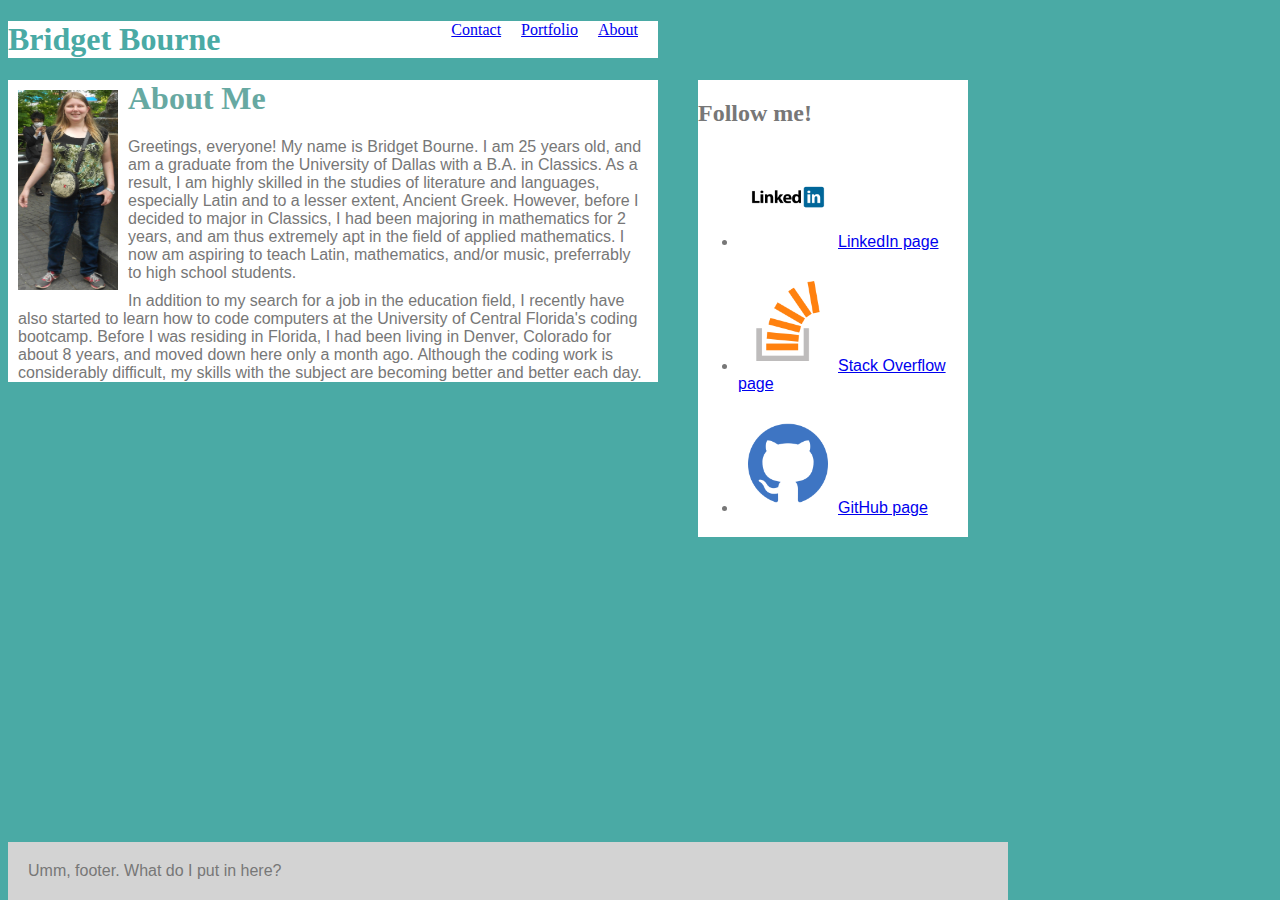
<file: Basic-Portfolio-Media-Query-Edition/index.html>
<!DOCTYPE html>
<html lang = "us-en">
	<head><meta charset="UTF-8">

	<title>About Me</title>
<!--Do not forget to add links to your CSS sheets! Also, language specifity might help.-->
	<link rel = "stylesheet" type = "text/css" href="css/style.css">
<!--See instructors during office hours. I cannot get these html pages to link up with CSS sheet. Mention how you've checked GitHub demos and outside online sources, you have verified your html, and that you've corrected your link tab 3 times with no visible changes to web pages. Apparently the path is not the issue, as hovering over the class names has shown a link to the CSS sheet.-->
<!--Link seems to have resolved itself for now. Do not delete previous comment in case this happens again-->
		</head>
	<body>
	<!--Links need to float right of your name block-->
	<!--Notice that your name block has unusual text box size and padding unlike remaining boxes-->
	<div class = "name"><a class = "float" href = "index.html">About</a><a class = "float" href = "portfolio.html">Portfolio</a><a class = "float" href = "contact.html">Contact</a>
	
		<h1>Bridget Bourne</h1></div>		
	<!--This shows your social media pages You probably also want the social network images to be links-->
		<div class = "network"><h2>Follow me!</h2>
		<ul><li><a href = "https://www.linkedin.com/in/bridget-bourne-693a94106/"><img src = "images/Linkedin-contact.png" alt = "LinkedIn icon" height = "80px", width = "80px">LinkedIn page</a></li>
		<li><a href = "http://stackoverflow.com/users/7973455/bridget-bourne"><img src = "images/Stackoverflow-contact.png" alt = "Stack Overflow icon" height = "80px", width = "80px">Stack Overflow page</a></li>
		<li><a href = "https://github.com/BooBooChan"><img src = "images/Github-contact.png" alt = "GitHub icon" height = "80px", width = "80px">GitHub page</a></li></ul></div>
		<div class = "main-body">
		<img id = "profile" src = "images/profile-picture.jpg" alt = "Myself in a cute green shirt!" height = "170px" width = "100px">
		<h1 class = "page">About Me</h1>
<!--Here's where you talk about yourself-->
		<p>Greetings, everyone! My name is Bridget Bourne. I am 25 years old, and am a graduate from the University of Dallas with a B.A. in Classics. As a result, I am highly skilled in the studies of literature and languages, especially Latin and to a lesser extent, Ancient Greek. However, before I decided to major in Classics, I had been majoring in mathematics for 2 years, and am thus extremely apt in the field of applied mathematics. I now am aspiring to teach Latin, mathematics, and/or music, preferrably to high school students.</p>
		<p>In addition to my search for a job in the education field, I recently have also started to learn how to code computers at the University of Central Florida's coding bootcamp. Before I was residing in Florida, I had been living in Denver, Colorado for about 8 years, and moved down here only a month ago. Although the coding work is considerably difficult, my skills with the subject are becoming better and better each day.</p></div>

		
		
<!--This is your copyright notice on bottom of page. Do you need a copyright notice?-->
		<p class = "copyright">Umm, footer. What do I put in here?</p>
	</body>
</html>
</file>
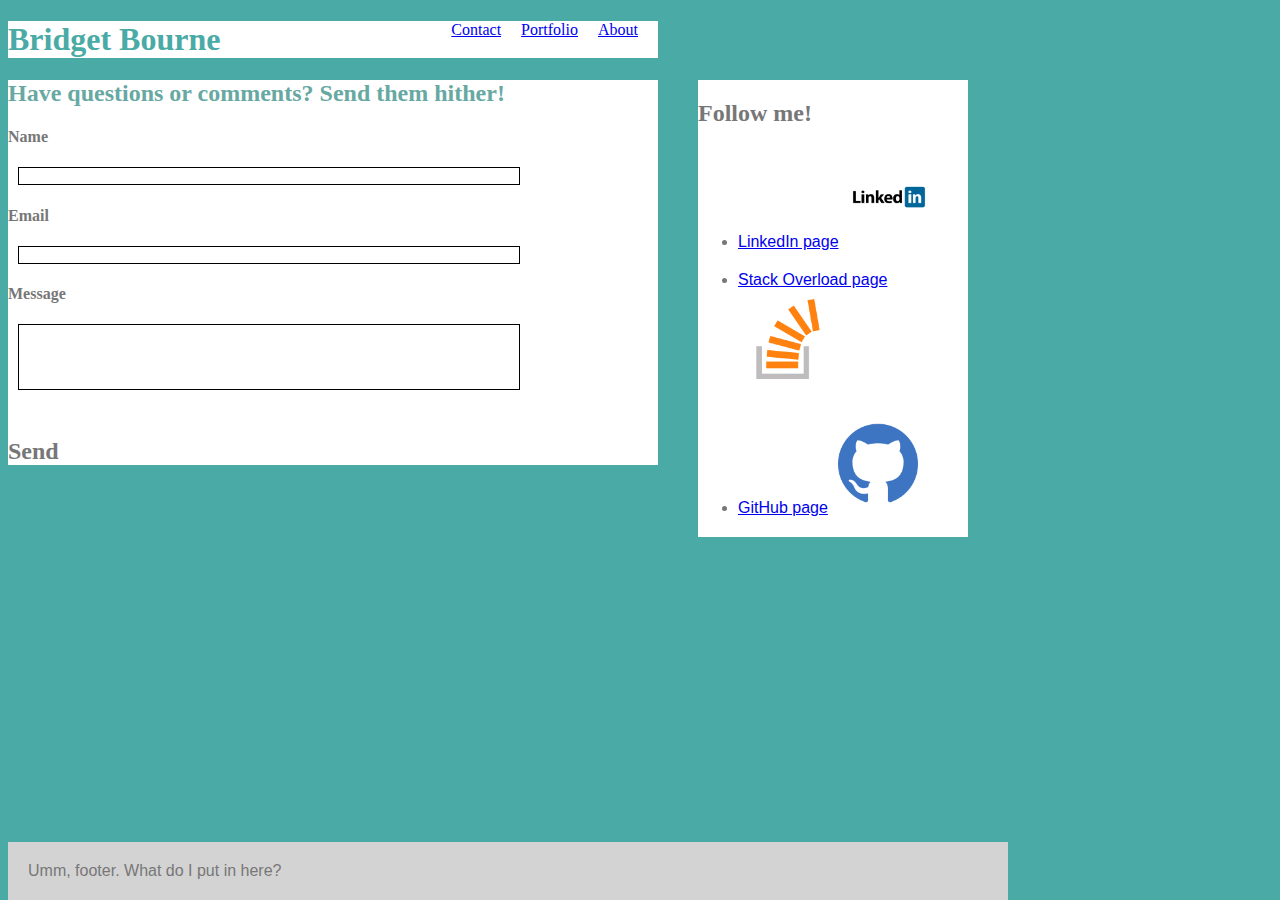
<file: Basic-Portfolio-Media-Query-Edition/contact.html>
<!DOCTYPE html>
<html lang = "us-en">
	<head>
		<meta charset = "UTF-8">
		<title>Contact Page</title>	
<!--Do not forget to add links to CSS sheets! Also, language specifity might help.-->
		<link rel = "stylesheet" type = "text/css" href="css/style.css">
	</head>
	<body>
	<!--Links to your pages-->
		<div  class = "name"><a class = "float" href = "index.html">About</a> <a class = "float" href = "portfolio.html">Portfolio</a><a class = "float" href = "contact.html">Contact</a>
<!--Your name-->		
		<h1>Bridget Bourne</h1></div>
<!--Your social media pages-->
		<div class = "network"><h2>Follow me!</h2>
		<ul><li><a href = "https://www.linkedin.com/in/bridget-bourne-693a94106/">LinkedIn page<img src = "images/Linkedin-contact.png" alt = "LinkedIn icon" height = "80px" width = "80px"></a></li>
		<li><a href = "http://stackoverflow.com/users/7973455/bridget-bourne">Stack Overload page<img src = "images/Stackoverflow-contact.png" alt = "Stack Overflow icon" height = "80px" width = "80px"></a></li>
		<li><a href = "https://github.com/BooBooChan">GitHub page<img src = "images/Github-contact.png" alt = "GitHub icon" height = "80px" width = "80px"></a></li></ul></div>
<!--Name of page-->
		<div class = "main-body"><h2 class = "page">Have questions or comments? Send them hither!</h2>
<!--Information entries-->
		<h4>Name</h4>
		<p class = "contact"></p>
		<h4>Email</h4>
		<p class = "contact"></p>
		<h4>Message</h4>
		<p id = "message"></p>
<!--You'll probably want to tweak the position of this last <h4> tag-->
		<h4 id = "send">Send</h4></div>

<!--Your copyright information-->
		<p class = "copyright">Umm, footer. What do I put in here?</p>
	</body>
</html>
</file>
<file: Basic-Portfolio-Media-Query-Edition/css/style.css>
body{color: #777777; background-color:#4aaaa5; font-family:Helvetica; width:960px;}
img{margin:10px; border:___; border-color:___;}

/*Social Link Options Label*/
h2{font-family:Times;}
/*The contact entry labels*/
h4{font-family:serif;}
/*The main content*/
div{background-color:___; width:650px;}
/*The Social network links*/
li{margin-bottom:20px;}
p{margin:10px;}
/*The website name*/
.name{color:#4aaaa5; background-color:#ffffff; font-family:Times, serif; padding:___; margin:0;}
/*The navigation links*/
.float{margin-right:20px; border:___; float:right;}
/*The page title*/
.page{color: #67a9a2; font-family:serif;}
/*The border for the main body (excluding network sidebar)*/
.main-body{border-color:#dddddd; background-color:#ffffff;}
/*So, are margins part of the "background" CSS property? Is that why I only get more white space by adding a margin around my elements?
/*Selection of portfolio links*/
.entry{background-color:lightgrey; position:relative; left:150px;}
/*Portfolio pictures*/
.portfolio{height:210px; width: 210px;}
/*Social network box*/
.network{background-color: white; width:270px; float:right; border-width:2px; border-color:black;}
/*Copyright footnote*/
.copyright{background-color:lightgrey; padding:20px; border-color:___; font-family:Arial; width:960px; position:absolute; bottom:0px; margin:0px;}
/*I instructed .copyright not to have any margin and to stay on bottom of body, but it won't do either of those things. Why not?*/

/*The contact info entries*/
.contact{border-style:solid;border-width:1px;border-color:black; height:16px; width:500px;}
/*The send command*/
#send{margin-top:2em; font-weight:bold; font-size:1.5em;}
#send:hover{color:orange;}
/*Message box*/
#message{border-style:solid;border-width:1px;border-color:black; height:4em; width:500px;}
#profile{height:200px; width:100px;float:left;}

@media screen and (max-width:980px) {
body{width:100%;}
.main-body{width:81%; margin-right:20px;}
.network{width:218; position:relative; left:20px; margin-width:90px;}
/*Why won't the .network float all the way to right of page when window is shrunken? Also, Chrome is telling me that .network isn't defining any margins even after input a margin-width.*/
.copyright{width:980px}

}

@media screen and (max-width:760px) {
	body{width:100%;}

	.network{width:209px;}
	.main-body{width: 100%; margin-right:20px;}
	/*Keep working at that .network class. Width of .network is at 438.81 even when I tell it to remain at */
}
	/*Inspect tool on Chrome is telling me that <body> tag doesn't include my social network blocks or footer. That doesn't make sense, or else those elements wouldn't appear on page at all. What's going on?*/
@media screen and (max-width:640px) {
	body{width:100%;}
	.network{width:226px;  }
	/*Okay... why doesn't my network sidebar retain its 270px width as my @media command states, but does so when I enter "initial," which was 270px?*/
	.main-body{width:100%; margin-right:0px;}
}
</file>
